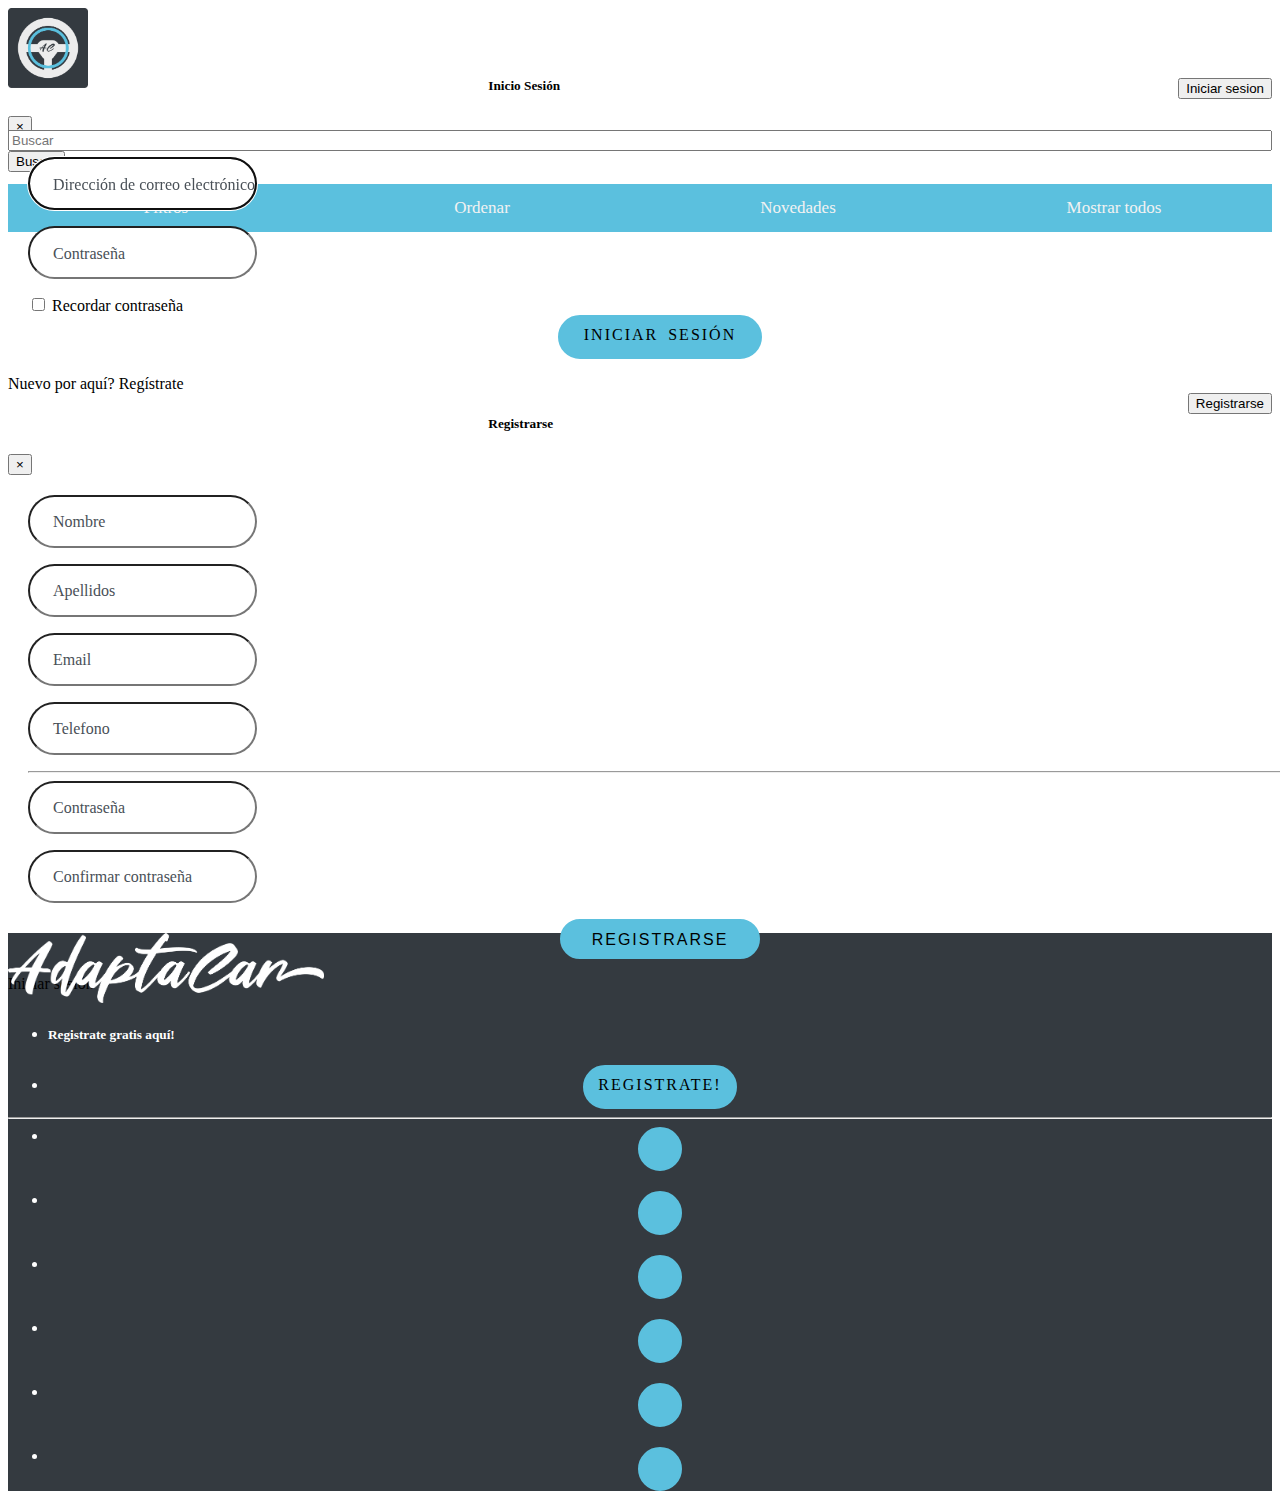
<file: adaptacar/src/main/webapp/index.html>
<html>
<head>
    <meta charset="utf-8">
    <!-- Font Awesome-->
    <link rel="stylesheet" href="https://use.fontawesome.com/releases/v5.8.1/css/all.css"
        integrity="sha384-50oBUHEmvpQ+1lW4y57PTFmhCaXp0ML5d60M1M7uH2+nqUivzIebhndOJK28anvf" crossorigin="anonymous">
    <!-- Bootstrap CSS -->
    <link rel="stylesheet" href="https://cdn.jsdelivr.net/npm/bootstrap@4.5.3/dist/css/bootstrap.min.css"
        integrity="sha384-TX8t27EcRE3e/ihU7zmQxVncDAy5uIKz4rEkgIXeMed4M0jlfIDPvg6uqKI2xXr2" crossorigin="anonymous">
    <!--  jQuery and Bootstrap Bundle (includes Popper) -->
    <script src="https://code.jquery.com/jquery-3.5.1.slim.min.js"
        integrity="sha384-DfXdz2htPH0lsSSs5nCTpuj/zy4C+OGpamoFVy38MVBnE+IbbVYUew+OrCXaRkfj"
        crossorigin="anonymous"></script>
    <script src="https://cdn.jsdelivr.net/npm/bootstrap@4.5.3/dist/js/bootstrap.bundle.min.js"
        integrity="sha384-ho+j7jyWK8fNQe+A12Hb8AhRq26LrZ/JpcUGGOn+Y7RsweNrtN/tE3MoK7ZeZDyx"
        crossorigin="anonymous"></script>

    <!--  Archivos javaScrip -->
    <script src="js/script.js" language="javascript" type="text/javascript"></script>
    <script src="js/conectaApiPrueba.js" language="javascript" type="text/javascript"></script>

    <!-- CSS -->
    <link href="css/global.css" rel="stylesheet" type="text/css">
    <link href="css/home.css" rel="stylesheet" type="text/css">
    <link href="css/logIn.css" rel="stylesheet" type="text/css">
    <link href="css/filtros.css" rel="stylesheet" type="text/css">

    <title>Home</title>
</head>

<body onload="funcionesIndex()">
    <nav class="navbar navbar-dark bg-dark" id="navbar"></nav>

    <div id="sideFilter" class="sidenav">
        <a href="javascript:void(0)" class="closebtn" onclick="closeFil()">&times;</a>
        <a class="navbar-brand" href="#"><img src="img/AdaptacarNombre.png" width="180px"></a>
        <h3>Filtrar</h3>
        <div class="form-label-group">
            <form>

                <!-- COCHE / MARCA -->
                <div>
                    <select class="browser-default custom-select seleccionador" id="marca"
                        onchange="seleccionaMarca()"></select>
                </div>
                <!-- MODELO -->
                <div>
                    <select class="browser-default custom-select seleccionador" id="modelo" onchange="filtradoAtributos()" disabled>
                        <option selected="true" disabled="disabled">Modelo</option>
                    </select>
                </div>

                <!-- ADAPTACIONES -->
                <div>
                    <a class="" data-toggle="collapse" href="#collapseAdaptaciones" role="button" aria-expanded="false"
                        aria-controls="collapseAdaptaciones">
                        Adaptaciones <i class="fas fa-angle-down"></i>
                    </a>
                    <div class="collapse" id="collapseAdaptaciones">

                        <div class="card card-body" id="adaptacionesFiltro" ></div>
                    </div>
                </div>

                <!-- AÑO -->
                <div>
                    <a class="" data-toggle="collapse" href="#collapseAnyo" role="button" aria-expanded="false"
                        aria-controls="collapseAnyo">
                        Año <i class="fas fa-angle-down"></i>
                    </a>
                    <div class="collapse" id="collapseAnyo">
                        <div class="card card-body range">
                            <span class="spanRange">1990</span>
                            <input type="range" id="input-ano" min="1990" max="2021" value="2021"  onchange="filtradoAtributos()"
                                oninput="this.nextElementSibling.value = this.value">
                            <output>2020</output>
                        </div>
                    </div>
                </div>

                <!-- PRECIO -->
                <div>
                    <a class="" data-toggle="collapse" href="#collapsePrecio" role="button" aria-expanded="false"
                        aria-controls="collapsePrecio">
                        Precio <i class="fas fa-angle-down"></i>
                    </a>
                    <div class="collapse" id="collapsePrecio">
                        <div class="card card-body range">
                            <span class="spanRange">0</span>
                            <input type="range" id="input-precio" min="0" max="100000" value="-1" step="100" class="slider" onchange="filtradoAtributos()"
                                oninput="this.nextElementSibling.value = this.value">
                            <output>30000</output><span class="euro">€</span>
                        </div>
                    </div>
                </div>

                <!-- KM -->
                <div>
                    <a class="" data-toggle="collapse" href="#collapsekilometro" role="button" aria-expanded="false"
                    aria-controls="collapseKilometros">
                    Kilometros <i class="fas fa-angle-down"></i>
                </a>
                <div class="collapse" id="collapseKilometro">
                    <div class="card card-body range">
                        <span class="spanRange">0 km</span>
                        <input type="range" id="input-km" min="0" max="200000" value="0" step="1000" class="slider" onchange="filtradoAtributos()"
                            oninput="this.nextElementSibling.value = this.value">
                        <output>30000</output>
                    </div>
                </div>
                </div>

                <!-- CAVALLOS -->
                <div>
                    <a class="" data-toggle="collapse" href="#collapseCv" role="button" aria-expanded="false"
                    aria-controls="collapseCv">
                    CV <i class="fas fa-angle-down"></i>
                </a>
                <div class="collapse" id="collapseCv">
                    <div class="card card-body range">
                        <span class="spanRange">50 </span>
                        <input type="range" id="input-cv" min="49" max="1000" value="0" step="10" class="slider" onchange="filtradoAtributos()"
                            oninput="this.nextElementSibling.value = this.value">
                        <output>150</output>
                    </div>
                </div>
                </div>

                <!-- MOTOR - CILINDRADA -->
                <div>
                    <select class="browser-default custom-select seleccionador" id="cilindrada" onchange="filtradoAtributos()"></select>
                </div>   

                <!-- COMBUSTIBLE -->
                <div>
                    <select class="browser-default custom-select seleccionador" id="combustible" onchange="filtradoAtributos()"></select>
                </div>

                <!-- TRACCIÓN -->
                <div>
                    <select class="browser-default custom-select seleccionador" id="traccion" onchange="filtradoAtributos()"></select>
                </div>

                <!-- EMBRAGUE -->
                <div>
                    <select class="browser-default custom-select seleccionador" id="embrague" onchange="filtradoAtributos()">
                        <option selected>Embrague</option>
                        <option value="false">Manual</option>
                        <option value="true">Automatico</option>
                    </select>
                </div>

                <!-- CARROCERÍA -->
                <div>
                    <select class="browser-default custom-select seleccionador" id="carroceria" onchange="filtradoAtributos()"></select>
                </div>

                <!-- NÚMERO DE PLAZAS -->
                <div>
                    <select class="browser-default custom-select seleccionador" id="plazas" onchange="filtradoAtributos()"></select>
                </div>

                <!-- NÚMERO DE PUERTAS -->
                <div>
                    <select class="browser-default custom-select seleccionador" id="puertas" onchange="filtradoAtributos()"></select>
                </div>

                <!-- COLOR -->
                <div>
                    <select class="browser-default custom-select seleccionador" id="color" onchange="filtradoAtributos()"></select>
                </div>

            </form>
        </div>
    </div>

    <div id="sideOrder" class="sidenav">
        <a href="javascript:void(0)" class="closebtn" onclick="closeOrd()">&times;</a>
        <a class="navbar-brand" href="#"><img src="img/AdaptacarNombre.png" width="180px"></a>
        <h3>Ordenar</h3>
        <a class="order-btn" onclick="listaAnunciosOrden('precioDes')">Precio <i class="fas fa-sort-down"></i></a>
        <a class="order-btn" onclick="listaAnunciosOrden('precioAsc')">Precio <i class="fas fa-sort-up"></i></a>
        <a class="order-btn" onclick="listaAnunciosOrden('anyoDes')">Año <i class="fas fa-sort-down"></i></a>
        <a class="order-btn" onclick="listaAnunciosOrden('anyoAsc')">Año <i class="fas fa-sort-up"></i></a>
        <a class="order-btn" onclick="listaAnunciosOrden('kilometrosDes')">Kilometros <i class="fas fa-sort-down"></i></a>
        <a class="order-btn" onclick="listaAnunciosOrden('kilometrosAsc')">Kilometros <i class="fas fa-sort-up"></i></a>
    </div>

    <div class="container-fluid topnav">
        <a href="#" onclick="openFil()">
            Filtros <i class="fas fa-filter"></i>
        </a>
        <a href="#" onclick="openOrd()">
            Ordenar <i class="fas fa-sort-numeric-up"></i>
        </a>
        <a href="#" onclick="listaAnunciosOrden('novedades')">
            Novedades <i class="far fa-newspaper"></i>
        </a>
        <a href="#" onclick="listaAnuncios()">
            Mostrar todos
        </a>
    </div>

    <article id="main" class="container">

    </article>

    <!-- Footer -->
    <footer class="page-footer font-small stylish-color-dark pt-4">
        <!-- Footer Links -->
        <div class="container text-center text-md-left">

            <!-- Footer links -->
            <div class="row text-center text-md-left mt-3 pb-3">

                <img src="img/AdaptacarNombre.png" alt="">

            </div>
            <!-- Footer links -->


            <!-- Call to action -->
            <ul class="list-unstyled list-inline text-center py-2">
                <li class="list-inline-item">
                    <h5 class="mb-1">Registrate gratis aquí!</h5>
                </li>
                <li class="list-inline-item">
                    <a href="#!" class="ad-btn" data-toggle="modal" data-target="#ventanaRegistro">Registrate!</a>
                </li>
            </ul>
            <!-- Call to action -->

            <hr>

            <!-- Social buttons -->
            <ul class="list-unstyled list-inline text-center">
                <li class="list-inline-item">
                    <a class="btn-floating btn-fb mx-1">
                        <i class="fab fa-facebook-f"> </i>
                    </a>
                </li>
                <li class="list-inline-item">
                    <a class="btn-floating btn-tw mx-1">
                        <i class="fab fa-twitter"> </i>
                    </a>
                </li>
                <li class="list-inline-item">
                    <a class="btn-floating btn-gplus mx-1">
                        <i class="fab fa-google-plus-g"> </i>
                    </a>
                </li>
                <li class="list-inline-item">
                    <a class="btn-floating btn-li mx-1">
                        <i class="fab fa-linkedin-in"> </i>
                    </a>
                </li>
                <li class="list-inline-item">
                    <a class="btn-floating btn-li mx-1">
                        <i class="fab fa-instagram"></i>
                    </a>
                </li>
                <li class="list-inline-item">
                    <a class="btn-floating btn-dribbble mx-1">
                        <i class="fab fa-pinterest-p"></i>
                    </a>
                </li>
            </ul>
            <!-- Social buttons -->

    </footer>
    <!-- Footer -->

</body>

</html>
</file>
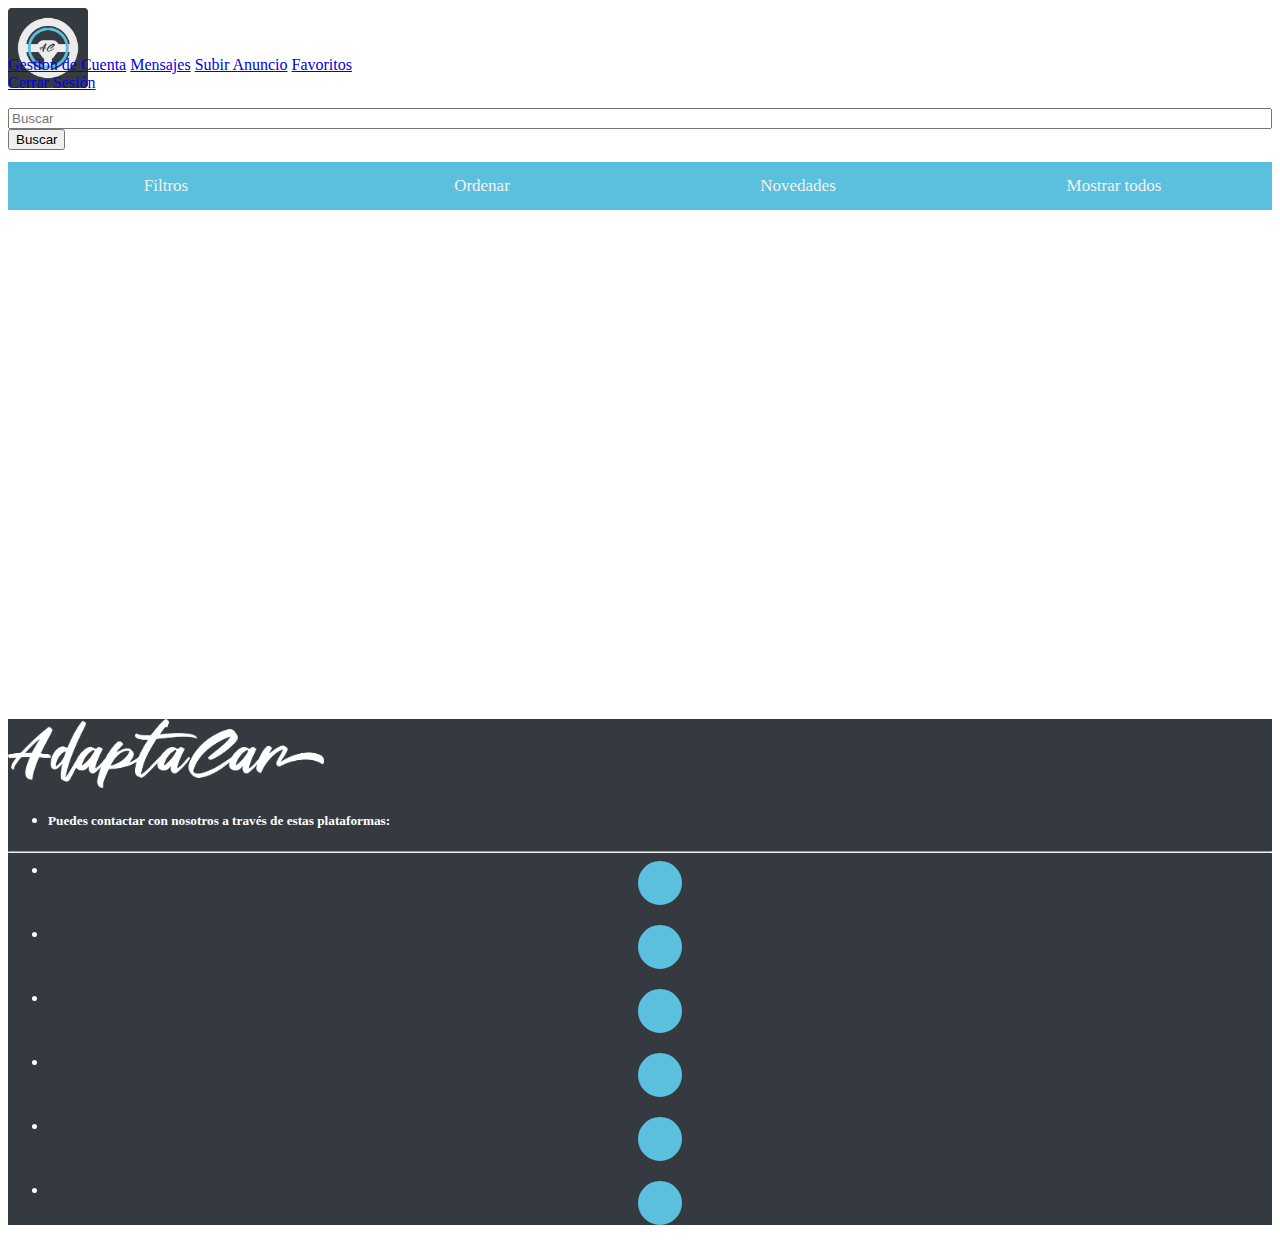
<file: adaptacar/src/main/webapp/indexRegistrado.html>
<html>
<head>
    <meta charset="utf-8">
    <!-- Font Awesome-->
    <link rel="stylesheet" href="https://use.fontawesome.com/releases/v5.8.1/css/all.css"
        integrity="sha384-50oBUHEmvpQ+1lW4y57PTFmhCaXp0ML5d60M1M7uH2+nqUivzIebhndOJK28anvf" crossorigin="anonymous">
    <!-- Bootstrap CSS -->
    <link rel="stylesheet" href="https://cdn.jsdelivr.net/npm/bootstrap@4.5.3/dist/css/bootstrap.min.css"
        integrity="sha384-TX8t27EcRE3e/ihU7zmQxVncDAy5uIKz4rEkgIXeMed4M0jlfIDPvg6uqKI2xXr2" crossorigin="anonymous">
    <!--  jQuery and Bootstrap Bundle (includes Popper) -->
    <script src="https://code.jquery.com/jquery-3.5.1.slim.min.js"
        integrity="sha384-DfXdz2htPH0lsSSs5nCTpuj/zy4C+OGpamoFVy38MVBnE+IbbVYUew+OrCXaRkfj"
        crossorigin="anonymous"></script>
    <script src="https://cdn.jsdelivr.net/npm/bootstrap@4.5.3/dist/js/bootstrap.bundle.min.js"
        integrity="sha384-ho+j7jyWK8fNQe+A12Hb8AhRq26LrZ/JpcUGGOn+Y7RsweNrtN/tE3MoK7ZeZDyx"
        crossorigin="anonymous"></script>

    <!--  Archivos javaScrip -->
    <script src="js/script.js" language="javascript" type="text/javascript"></script>
    <script src="js/conectaApiPrueba.js" language="javascript" type="text/javascript"></script>

    <!-- CSS -->
    <link href="css/global.css" rel="stylesheet" type="text/css">
    <link href="css/home.css" rel="stylesheet" type="text/css">
    <link href="css/logIn.css" rel="stylesheet" type="text/css">
    <link href="css/filtros.css" rel="stylesheet" type="text/css">

    <title>Home</title>
</head>

<body onload="indexRegistrado()">
    <nav class="navbar navbar-dark bg-dark">
        <div class="container-fluid">
            <div class="row">
                <!-- Logotipo -->
                <div class="col-xs-5 col-sm-7 col-md-8 col-lg-9 col-xl-9">
                    <a class="navbar-brand" href="index.html"><img src="img/AdaptaCarLogo.png" id="logo"></a>
                    <img src="img/AdaptacarNombre.png" id="tituloWed">
                </div>
                <div id="user" class="col-xs-5 col-sm-5 col-md-4 col-lg-3 col-xl-3">

                    <a class="dropright" type="button" id="dropdownMenuButton" data-toggle="dropdown"
                        aria-haspopup="true" aria-expanded="false">
                        <span>O.Reneses</span><i class="fas fa-user-circle"></i>
                    </a>
                    <div class="dropdown-menu" aria-labelledby="dropdownMenuButton">

                        <a class="dropdown-item" href="#">Gestion de Cuenta</a>
                        <a class="dropdown-item" href="#">Mensajes</a>
                        <a class="dropdown-item" href="postcrear.html">Subir Anuncio</a>
                        <a class="dropdown-item" href="favoritos.html">Favoritos</a>
                        <div class="dropdown-divider"></div>
                        <a class="dropdown-item" href="#">Cerrar Sesión</a>
                    </div>
                </div>
                <!-- Barra Busqueda -->
                <div
                    class="col-xm-10 offset-xm-2 col-sm-9 offset-sm-2 col-md-8 offset-md-2 col-lg-6 offset-lg-3 col-xl-6 offset-xl-3">
                    <form class="form-inline">
                        <input class="form-control mr-sm-2" id="mySearch" type="search" placeholder="Buscar" onkeyup="buscador()" aria-label="Buscar">
                        <button class="btn btn-outline-info my-2 my-sm-0" type="submit" onclick="buscador()">Buscar</button>
                    </form>
                </div>
            </div>
        </div>
    </nav>


    <div id="sideFilter" class="sidenav">
        <a href="javascript:void(0)" class="closebtn" onclick="closeFil()">&times;</a>
        <a class="navbar-brand" href="#"><img src="img/AdaptacarNombre.png" width="180px"></a>
        <h3>Filtrar</h3>
        <div class="form-label-group">
            <form>

                <!-- COCHE / MARCA -->
                <div>
                    <select class="browser-default custom-select seleccionador" id="marca"
                        onchange="seleccionaMarca()"></select>
                </div>
                <!-- MODELO -->
                <div>
                    <select class="browser-default custom-select seleccionador" id="modelo" onchange="filtradoAtributos()" disabled>
                        <option selected="true" disabled="disabled">Modelo</option>
                    </select>
                </div>

                <!-- ADAPTACIONES -->
                <div>
                    <a class="" data-toggle="collapse" href="#collapseAdaptaciones" role="button" aria-expanded="false"
                        aria-controls="collapseAdaptaciones">
                        Adaptaciones <i class="fas fa-angle-down"></i>
                    </a>
                    <div class="collapse" id="collapseAdaptaciones">

                        <div class="card card-body" id="adaptacionesFiltro" ></div>
                    </div>
                </div>

                <!-- AÑO -->
                <div>
                    <a class="" data-toggle="collapse" href="#collapseAnyo" role="button" aria-expanded="false"
                        aria-controls="collapseAnyo">
                        Año <i class="fas fa-angle-down"></i>
                    </a>
                    <div class="collapse" id="collapseAnyo">
                        <div class="card card-body range">
                            <span class="spanRange">1990</span>
                            <input type="range" id="input-ano" min="1990" max="2021" value="2021" class="slider" onchange="filtradoAtributos()"
                                oninput="this.nextElementSibling.value = this.value">
                            <output>2020</output>
                        </div>
                    </div>
                </div>

                <!-- PRECIO -->
                <div>
                    <a class="" data-toggle="collapse" href="#collapsePrecio" role="button" aria-expanded="false"
                        aria-controls="collapsePrecio">
                        Precio <i class="fas fa-angle-down"></i>
                    </a>
                    <div class="collapse" id="collapsePrecio">
                        <div class="card card-body range">
                            <span class="spanRange">0</span>
                            <input type="range" id="input-precio" min="0" max="100000" value="-1" step="100" class="slider" onchange="filtradoAtributos()"
                                oninput="this.nextElementSibling.value = this.value">
                            <output>30000</output><span class="euro">€</span>
                        </div>
                    </div>
                </div>

                <!-- KM -->
                <div>
                    <a class="" data-toggle="collapse" href="#collapsekilometro" role="button" aria-expanded="false"
                    aria-controls="collapseKilometros">
                    Kilometros <i class="fas fa-angle-down"></i>
                </a>
                <div class="collapse" id="collapseKilometro">
                    <div class="card card-body range">
                        <span class="spanRange">0 km</span>
                        <input type="range" id="input-km" min="0" max="200000" value="0" step="1000" class="slider" onchange="filtradoAtributos()"
                            oninput="this.nextElementSibling.value = this.value">
                        <output>30000</output>
                    </div>
                </div>
                </div>

                <!-- CAVALLOS -->
                <div>
                    <a class="" data-toggle="collapse" href="#collapseCv" role="button" aria-expanded="false"
                    aria-controls="collapseCv">
                    CV <i class="fas fa-angle-down"></i>
                </a>
                <div class="collapse" id="collapseCv">
                    <div class="card card-body range">
                        <span class="spanRange">50 </span>
                        <input type="range" id="input-cv" min="49" max="1000" value="0" step="10" class="slider" onchange="filtradoAtributos()"
                            oninput="this.nextElementSibling.value = this.value">
                        <output>150</output>
                    </div>
                </div>
                </div>

                <!-- MOTOR - CILINDRADA -->
                <div>
                    <select class="browser-default custom-select seleccionador" id="cilindrada" onchange="filtradoAtributos()"></select>
                </div>   

                <!-- COMBUSTIBLE -->
                <div>
                    <select class="browser-default custom-select seleccionador" id="combustible" onchange="filtradoAtributos()"></select>
                </div>

                <!-- TRACCIÓN -->
                <div>
                    <select class="browser-default custom-select seleccionador" id="traccion" onchange="filtradoAtributos()"></select>
                </div>

                <!-- EMBRAGUE -->
                <div>
                    <select class="browser-default custom-select seleccionador" id="embrague" onchange="filtradoAtributos()">
                        <option selected>Embrague</option>
                        <option value="false">Manual</option>
                        <option value="true">Automatico</option>
                    </select>
                </div>

                <!-- CARROCERÍA -->
                <div>
                    <select class="browser-default custom-select seleccionador" id="carroceria" onchange="filtradoAtributos()"></select>
                </div>

                <!-- NÚMERO DE PLAZAS -->
                <div>
                    <select class="browser-default custom-select seleccionador" id="plazas" onchange="filtradoAtributos()"></select>
                </div>

                <!-- NÚMERO DE PUERTAS -->
                <div>
                    <select class="browser-default custom-select seleccionador" id="puertas" onchange="filtradoAtributos()"></select>
                </div>

                <!-- COLOR -->
                <div>
                    <select class="browser-default custom-select seleccionador" id="color" onchange="filtradoAtributos()"></select>
                </div>

            </form>
        </div>
    </div>

    <div id="sideOrder" class="sidenav">
        <a href="javascript:void(0)" class="closebtn" onclick="closeOrd()">&times;</a>
        <a class="navbar-brand" href="#"><img src="img/AdaptacarNombre.png" width="180px"></a>
        <h3>Ordenar</h3>
        <a class="order-btn" onclick="listaAnunciosOrden('precioDes')">Precio <i class="fas fa-sort-down"></i></a>
        <a class="order-btn" onclick="listaAnunciosOrden('precioAsc')">Precio <i class="fas fa-sort-up"></i></a>
        <a class="order-btn" onclick="listaAnunciosOrden('anyoDes')">Año <i class="fas fa-sort-down"></i></a>
        <a class="order-btn" onclick="listaAnunciosOrden('anyoAsc')">Año <i class="fas fa-sort-up"></i></a>
        <a class="order-btn" onclick="listaAnunciosOrden('kilometrosDes')">Kilometros <i class="fas fa-sort-down"></i></a>
        <a class="order-btn" onclick="listaAnunciosOrden('kilometrosAsc')">Kilometros <i class="fas fa-sort-up"></i></a>
    </div>

    <div class="container-fluid topnav">
        <a href="#" onclick="openFil()">
            Filtros <i class="fas fa-filter"></i>
        </a>
        <a href="#" onclick="openOrd()">
            Ordenar <i class="fas fa-sort-numeric-up"></i>
        </a>
        <a href="#" onclick="listaAnunciosOrden('novedades')">
            Novedades <i class="far fa-newspaper"></i>
        </a>
        <a href="#" onclick="listaAnuncios()">
            Mostrar todos
        </a>
    </div>

    <article id="main" class="container"></article>

    <!-- Footer -->
    <footer class="page-footer font-small stylish-color-dark pt-4">
        <!-- Footer Links -->
        <div class="container text-center text-md-left">

            <!-- Footer links -->
            <div class="row text-center text-md-left mt-3 pb-3">

                <img src="img/AdaptacarNombre.png" alt="">

            </div>
            <!-- Footer links -->


            <!-- Call to action -->
            <ul class="list-unstyled list-inline text-center py-2">
                <li class="list-inline-item">
                    <h5 class="mb-1">Puedes contactar con nosotros a través de estas plataformas: </h5>
                </li>
            </ul>
            <!-- Call to action -->

            <hr>

            <!-- Social buttons -->
            <ul class="list-unstyled list-inline text-center">
                <li class="list-inline-item">
                    <a class="btn-floating btn-fb mx-1">
                        <i class="fab fa-facebook-f"> </i>
                    </a>
                </li>
                <li class="list-inline-item">
                    <a class="btn-floating btn-tw mx-1">
                        <i class="fab fa-twitter"> </i>
                    </a>
                </li>
                <li class="list-inline-item">
                    <a class="btn-floating btn-gplus mx-1">
                        <i class="fab fa-google-plus-g"> </i>
                    </a>
                </li>
                <li class="list-inline-item">
                    <a class="btn-floating btn-li mx-1">
                        <i class="fab fa-linkedin-in"> </i>
                    </a>
                </li>
                <li class="list-inline-item">
                    <a class="btn-floating btn-li mx-1">
                        <i class="fab fa-instagram"></i>
                    </a>
                </li>
                <li class="list-inline-item">
                    <a class="btn-floating btn-dribbble mx-1">
                        <i class="fab fa-pinterest-p"></i>
                    </a>
                </li>
            </ul>
            <!-- Social buttons -->

    </footer>
    <!-- Footer -->

</body>

</html>
</file>
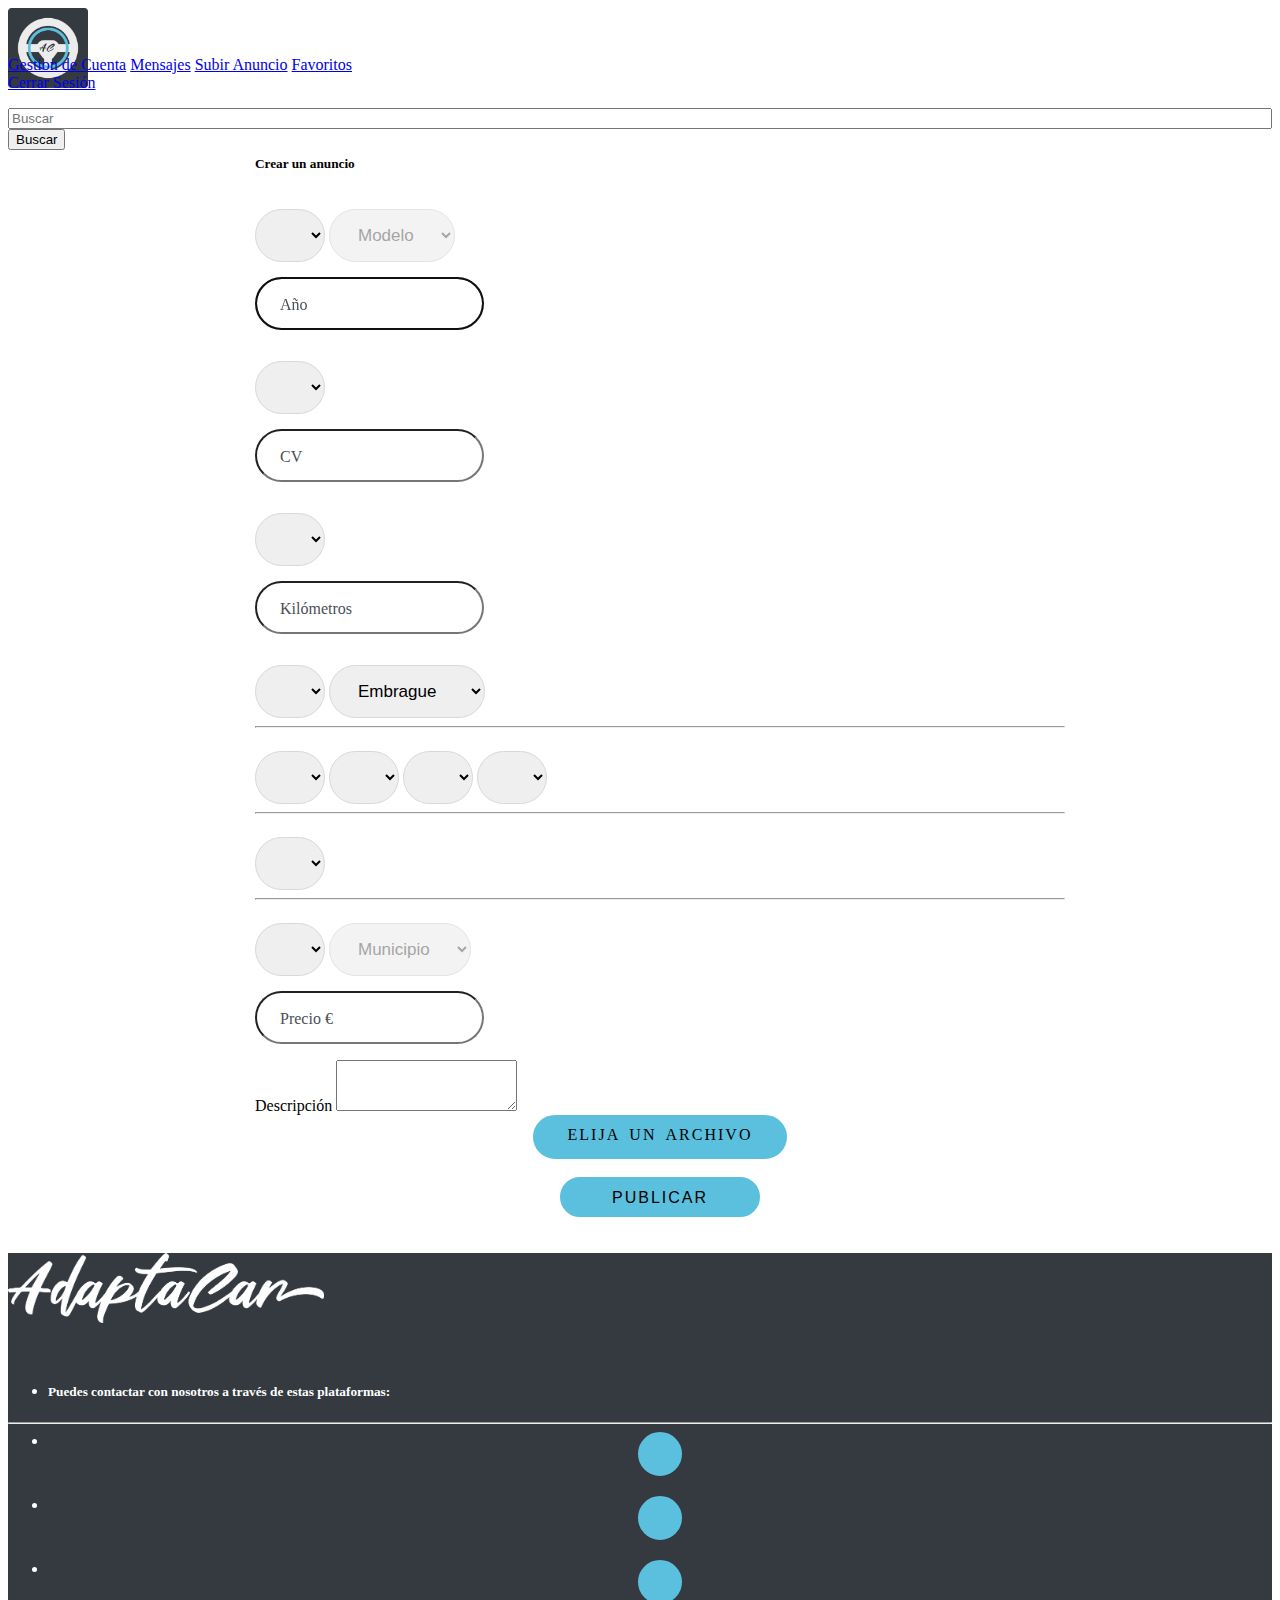
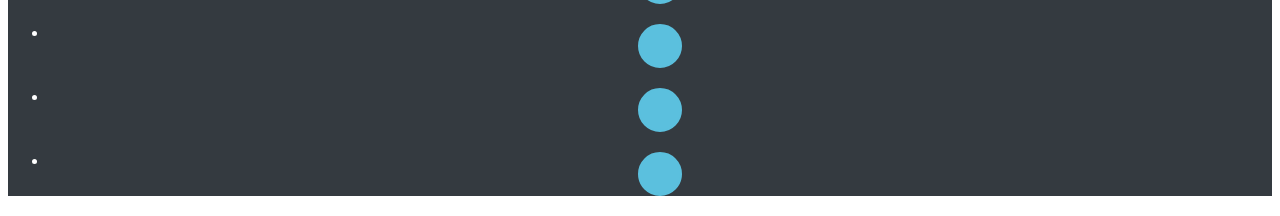
<file: adaptacar/src/main/webapp/postcrear.html>
<html lang="en">

<head>
  <meta charset="UTF-8">
  <title>Crear un anuncio</title>
  <!-- Bootstrap CSS -->
  <link rel="stylesheet" href="https://cdn.jsdelivr.net/npm/bootstrap@4.5.3/dist/css/bootstrap.min.css"
    integrity="sha384-TX8t27EcRE3e/ihU7zmQxVncDAy5uIKz4rEkgIXeMed4M0jlfIDPvg6uqKI2xXr2" crossorigin="anonymous">
  <!--  jQuery and Bootstrap Bundle (includes Popper) -->
  <script src="https://code.jquery.com/jquery-3.5.1.slim.min.js"
    integrity="sha384-DfXdz2htPH0lsSSs5nCTpuj/zy4C+OGpamoFVy38MVBnE+IbbVYUew+OrCXaRkfj"
    crossorigin="anonymous"></script>
  <script src="https://cdn.jsdelivr.net/npm/bootstrap@4.5.3/dist/js/bootstrap.bundle.min.js"
    integrity="sha384-ho+j7jyWK8fNQe+A12Hb8AhRq26LrZ/JpcUGGOn+Y7RsweNrtN/tE3MoK7ZeZDyx"
    crossorigin="anonymous"></script>

  <!-- CSS -->
  <link href="css/global.css" rel="stylesheet" type="text/css">
  <link href="css/postcrear.css" rel="stylesheet" type="text/css">
  <link href="css/logIn.css" rel="stylesheet" type="text/css">

  <script src="js/script.js" language="javascript" type="text/javascript"></script>
  <script src="js/conectaApiPrueba.js" language="javascript" type="text/javascript"></script>
  <link rel="stylesheet" href="https://use.fontawesome.com/releases/v5.8.1/css/all.css"
    integrity="sha384-50oBUHEmvpQ+1lW4y57PTFmhCaXp0ML5d60M1M7uH2+nqUivzIebhndOJK28anvf" crossorigin="anonymous">
</head>

<body onload="funcionesCreaPost()">
  <nav class="navbar navbar-dark bg-dark">
        <div class="container-fluid">
            <div class="row">
                <!-- Logotipo -->
                <div class="col-xs-5 col-sm-7 col-md-8 col-lg-9 col-xl-9">
                    <a class="navbar-brand" href="indexRegistrado.html"><img src="img/AdaptaCarLogo.png" id="logo"></a>
                    <img src="img/AdaptacarNombre.png" id="tituloWed">
                </div>
                <div id="user" class="col-xs-5 col-sm-5 col-md-4 col-lg-3 col-xl-3">

                    <a class="dropright" type="button" id="dropdownMenuButton" data-toggle="dropdown"
                        aria-haspopup="true" aria-expanded="false">
                        <span>O.Reneses</span><i class="fas fa-user-circle"></i>
                    </a>
                    <div class="dropdown-menu" aria-labelledby="dropdownMenuButton">

                        <a class="dropdown-item" href="#">Gestion de Cuenta</a>
                        <a class="dropdown-item" href="#">Mensajes</a>
                        <a class="dropdown-item" href="postcrear.html">Subir Anuncio</a>
                        <a class="dropdown-item" href="favoritos.html">Favoritos</a>
                        <div class="dropdown-divider"></div>
                        <a class="dropdown-item" href="#">Cerrar Sesión</a>
                    </div>
                </div>
                <!-- Barra Busqueda -->
                <div
                    class="col-xm-10 offset-xm-2 col-sm-9 offset-sm-2 col-md-8 offset-md-2 col-lg-6 offset-lg-3 col-xl-6 offset-xl-3">
                    <form class="form-inline">
                        <input class="form-control mr-sm-2" id="mySearch" type="search" placeholder="Buscar" onkeyup="buscador()" aria-label="Buscar">
                        <button class="btn btn-outline-info my-2 my-sm-0" type="submit" onclick="buscador()">Buscar</button>
                    </form>
                </div>
            </div>
        </div>
    </nav>
  <!--
  <div id="sideFilter" class="sidenav">
    <a href="javascript:void(0)" class="closebtn" onclick="closeFil()">&times;</a>
    <a class="navbar-brand" href="#">Logotipo</a>
    <h3>Filtrar</h3>
    <div class="form-label-group">
      <input type="km" id="km" class="form-control" placeholder="kilometros" required autofocus>
      <label for="km">kilometros</label>
    </div>
  </div>

  <div id="sideOrder" class="sidenav">
    <a href="javascript:void(0)" class="closebtn" onclick="closeOrd()">&times;</a>
    <a class="navbar-brand" href="#">Logotipo</a>
    <a href="#">Orden</a>
  </div>

  <div class="container-fluid topnav">
    <a href="#" onclick="openFil()">
      Filtros <i class="fas fa-filter"></i>
    </a>
    <a href="#" onclick="openOrd()">
      Ordenar <i class="fas fa-sort-numeric-up"></i>
    </a>
    <a href="#" onclick="openNews()">
      Novedades <i class="far fa-newspaper"></i>
    </a>
    <a href="#" onclick="openNear()">
      Cerca de ti <i class="fas fa-map-marker-alt"></i>
    </a>
  </div>
-->
  <article id="main">
    <div class="card">
      <div class="card-body">
        <h5 class="card-title text-center">Crear un anuncio</h5>
        <form enctype="multipart/form-data">

          <!-- COCHE / MARCA -->
          <select class="browser-default custom-select seleccionador" id="marca" onchange="seleccionaMarca()"></select>
        
          <!-- MODELO -->
          <select class="browser-default custom-select seleccionador" id="modelo" disabled>
            <option selected="true" disabled="disabled">Modelo</option>
          </select>

          <!-- AÑO -->
          <div class="form-label-group">
            <input type="anyo" id="inputAnyo" class="form-control" placeholder="Anyo" required autofocus>
            <label for="inputAnyo">Año</label>
          </div>

          <!-- MOTOR - CILINDRADA -->
          <select class="browser-default custom-select seleccionador" id="cilindrada"></select>

          <!-- CABALLOS -->
          <div class="form-label-group">
            <input type="Caballo" id="inputCaballo" class="form-control" placeholder="Caballo" required autofocus>
            <label for="inputCaballo">CV</label>
          </div>
          
          <!-- COMBUSTIBLE -->
          <select class="browser-default custom-select seleccionador" id="combustible"></select>

          <!-- KM -->
          <div class="form-label-group">
            <input type="Km" id="inputKm" class="form-control" placeholder="Km" required autofocus>
            <label for="inputKm">Kilómetros</label>
          </div>
          
          <!-- TRACCIÓN -->
          <select class="browser-default custom-select seleccionador" id="traccion"></select>
          
          <!-- EMBRAGUE -->
          <select class="browser-default custom-select seleccionador" id="embrague">
            <option selected>Embrague</option>
            <option value="false">Manual</option>
            <option value="true">Automatico</option>
          </select>

          <hr>
          <!-- CARROCERÍA -->
          <select class="browser-default custom-select seleccionador" id="carroceria"></select>

          <!-- NÚMERO DE PLAZAS -->
          <select class="browser-default custom-select seleccionador" id="plazas"></select>

          <!-- NÚMERO DE PUERTAS -->
          <select class="browser-default custom-select seleccionador" id="puertas"></select>

          <!-- COLOR -->
          <select class="browser-default custom-select seleccionador" id="color"></select>

          <hr>
          <!-- ADAPTACIONES -->
          <select class="browser-default custom-select seleccionador" id="adaptaciones"></select>

          <hr>
          <!-- PROVINCIAS -->
          <select class="browser-default custom-select seleccionador" id="provincias" onchange="seleccionaProvincia()"></select>

          <!-- MUNICIPIOS -->
          <select class="browser-default custom-select seleccionador" id="municipios" disabled>
            <option selected="true" disabled="disabled">Municipio</option>
          </select>

          <!-- PRECIO -->
          <div class="form-label-group">
            <input type="precio" id="inputPrecio" class="form-control" placeholder="Precio" required autofocus>
            <label for="inputPrecio">Precio €</label>
          </div>

          <!-- DESCRIPCIÓN  -->
          <div class="form-group">
            <label for="exampleFormControlTextarea1">Descripción</label>
            <textarea class="form-control" id="exampleFormControlTextarea1" rows="3"></textarea>
          </div>

          <!-- SUBIR ARCHIVO -->
          <div class="form-group">
            <input type="file" name="photo" id="file" class="inputfile" multiple/>
            <label for="file">Elija un archivo</label>
          </div>

          <!-- BOTÓN PUBLICAR -->
          <br>
          <button id="button" class="ad-btn" type="submit" onclick="insertaPost()">
            <span>Publicar</span>
          </button>
        </form>

      </div>
    </div>
  </article>

  <!-- Footer -->
  <footer class="page-footer font-small stylish-color-dark pt-4">
    <!-- Footer Links -->
    <div class="container text-center text-md-left">

        <!-- Footer links -->
        <div class="row text-center text-md-left mt-3 pb-3">

            <img src="img/AdaptacarNombre.png" alt="">

        </div>
        <!-- Footer links -->


        <!-- Call to action -->
        <ul class="list-unstyled list-inline text-center py-2">
            <li class="list-inline-item">
                <h5 class="mb-1">Puedes contactar con nosotros a través de estas plataformas: </h5>
            </li>
        </ul>
        <!-- Call to action -->

        <hr>

        <!-- Social buttons -->
        <ul class="list-unstyled list-inline text-center">
            <li class="list-inline-item">
                <a class="btn-floating btn-fb mx-1">
                    <i class="fab fa-facebook-f"> </i>
                </a>
            </li>
            <li class="list-inline-item">
                <a class="btn-floating btn-tw mx-1">
                    <i class="fab fa-twitter"> </i>
                </a>
            </li>
            <li class="list-inline-item">
                <a class="btn-floating btn-gplus mx-1">
                    <i class="fab fa-google-plus-g"> </i>
                </a>
            </li>
            <li class="list-inline-item">
                <a class="btn-floating btn-li mx-1">
                    <i class="fab fa-linkedin-in"> </i>
                </a>
            </li>
            <li class="list-inline-item">
                <a class="btn-floating btn-li mx-1">
                    <i class="fab fa-instagram"></i>
                </a>
            </li>
            <li class="list-inline-item">
                <a class="btn-floating btn-dribbble mx-1">
                    <i class="fab fa-pinterest-p"></i>
                </a>
            </li>
        </ul>
        <!-- Social buttons -->

</footer>
<!-- Footer -->
</body>

</html>
</file>
<file: adaptacar/src/main/webapp/css/global.css>
#main{
    min-height: 53%;
}

.navbar .container-fluid{
    display: inline;
}
.form-inline .form-control {
    width: 100%;  
}
nav .form-inline{
    flex-flow: row;
}

button.btn.btn-outline-info.btn-sm{
    float: right;
    margin-left: 4px;
    margin-bottom: 10px;
}

#logo{
    width: 80px;
    /*position: absolute;*/
}
#user .dropdown-menu {
    top: 0;
}
#user > a{
    font-size: xx-large;
    color: white;
}
#user > a:hover {
    color: #5bc0de;
}
#user  > a{
    float: right;
    text-decoration: none;
}
#user span {
    font-size: medium;
    margin-right: 10px;
}


/* Deslplegable lateral*/

/* El menú de navegación lateral */
.sidenav {
    height: 100%; /* 100% Altura completa */
    width: 0; /* 0 ancho - cambie esto con JavaScript */
    position: fixed; /* Permanecer en su lugar */
    z-index: 1; /* Estancia en la parte superior */
    top: 0;
    left: 0;
    background-color: #5bc0de; 
    overflow-x: hidden; /* Deshabilitar el desplazamiento horizontal */
    padding-top: 60px; /* Coloque el contenido a 60 px de la parte superior */
    transition: 0.5s; /* 0.5 segundo efecto de transición para deslizar en el sidenav */
}
 
/* Los enlaces del menú de navegación */
.sidenav a {
    padding: 8px 8px 8px 32px;
    text-decoration: none;
    font-size: 25px;
    color: #818181;
    display: block;
    transition: 0.3s
}
 
/* Cuando pasas el mouse sobre los enlaces de navegación, cambia su color */
.sidenav a:hover, .offcanvas a:focus{
    color: #f1f1f1;
}
 
/* Coloque y aplique estilo al botón de cierre (esquina superior derecha) */
.sidenav .closebtn {
    position: absolute;
    top: 0;
    right: 25px;
    font-size: 36px;
    margin-left: 50px;
}
 
/* Estilo del contenido de la página: use esto si desea empujar el contenido de la página hacia la derecha cuando abre la navegación lateral */
#main {
    transition: margin-left .5s;
    padding: 20px;
    overflow:hidden;
    width:100%;
}
body {
  overflow-x: hidden;
}
 
/* Agregue un color de fondo negro a la navegación superior */
.topnav {
    background-color: #5bc0de;
    overflow: hidden;
    display: flex;
    justify-content: space-around;
}
 
/* Aplicar estilo a los enlaces dentro de la barra de navegación */
.topnav a {
    float: left;
    display: block;
    color: #f2f2f2;
    text-align: center;
    width: 100%;
    padding: 14px 16px;
    text-decoration: none;
    font-size: 17px;
}
 
/* Cambiar el color de los enlaces al pasar el mouse */
.topnav a:hover {
    background-color: #ddd;
    color: #292b2c;
}
 
/* Agrega un color al enlace activo / actual */
.topnav a.active {
    background-color: #4CAF50;
    color: white;
}

/*Slider Rango*/
.slidecontainer{ 
    margin-left: 2%;
    display: flex; 
}
.slidecontainer h4{ 
    margin-top: auto;
}
/*Estilo Boton*/
.ad-btn {
    text-transform: uppercase;
    width: 200px;
    height: 40px;
    border-radius: 80px;
    font-size: 16px;
    line-height: 35px ;
    text-align: center;
    border: 2px solid #5bc0de;
    display: block;
    text-decoration: none;
    color: #000;      
    position: relative;
    background-color: #5bc0de;
    letter-spacing: 2px;
    word-spacing: 4px;
}
.ad-btn:hover {
    background-color: #5bc0de;
    color: #000;
    border: 2px solid #5bc0de;
    background: transparent;
    transition: all 0.3s ease;
    text-decoration: none;
    box-shadow: 12px 15px 20px 0px rgba(46,61,73,0.15);
    letter-spacing: 3px;
}
.col-xs-5.col-sm-7.col-md-8.col-lg-9.col-xl-9{
    height: 48px;
  }
.col-xs-5.col-sm-5.col-md-4.col-lg-3.col-xl-3{
    height: 52px;
  }
.col-xm-10.offset-xm-2.col-sm-9.offset-sm-2.col-md-8.offset-md-2.col-lg-6.offset-lg-3.col-xl-6.offset-xl-3{
    height: 54px;
}
.card.rounded p{
    margin: auto;
    text-align: center;
}

/*Footer*/
footer{
    background-color: #343a40;
    color: white;
    margin-bottom: 0px;
}
footer a{
    color: #5bc0de;
}
footer .ad-btn { 
    margin: 0px auto 1px auto;
    width: 150px;
}
footer .ad-btn:hover {
    background-color: #5bc0de;
    color: #5bc0de;
    border: 2px solid #5bc0de;
    background: transparent;
    
}
footer ul a {
    text-transform: uppercase;
    width: 40px;
    height: 40px;
    border-radius: 80px;
    font-size: 16px;
    line-height: 35px !important;
    text-align: center;
    border: 2px solid #5bc0de;
    display: block;
    text-decoration: none;
    margin: 0px auto 20px auto;
    color: #000;      
    position: relative;
    background-color: #5bc0de;
}
.fa, .fab, .fal, .far, .fas {
    line-height: inherit;
}
i >.fa, .fab, .fal, .far, .fas {
    line-height: 35px !important; 
}
footer ul a:hover {
    background-color: #5bc0de;
    color: #5bc0de;
    border: 2px solid #5bc0de;
    background: transparent;
    transition: all 0.3s ease;
    box-shadow: 12px 15px 20px 0px rgba(46,61,73,0.15);
}
ul{    
    margin-bottom: 0rem!important;
    margin-block-start: 0em !important;
    margin-block-end: 0em !important;
}
ul.list-unstyled.list-inline.text-center{
    margin-block-start: 0em !important;
    margin-block-end: 0em !important;
}
footer img{
    width: 25%;
    margin: auto;
}

#tituloWed{
    width: 200px;
    position: absolute;
    left: 100px;
    top: 20px;
}
@media only screen and (max-width: 1205px) {
    #tituloWed{
        display: none;
    }
}
@media only screen and (max-width: 580px) {
    #logo{
        width: 50px;
    }
}
</file>
<file: adaptacar/src/main/webapp/css/home.css>
#ads {
    margin: 10px 0 30px 0;
}
.card {
    margin-top: 20px;
}
.col-xs-12.col-md-12.col-lg-4.post{
    margin-top: 20px;
}

.card-image-overlay.m-auto{
    height: 33px;
}
#ads .card-notify-badge {
        position: absolute;
        left: -10px;
        top: -20px;
        background:#5bc0de;
        text-align: center;
        border-radius: 30px 30px 30px 30px; 
        color: #000;
        padding: 5px 10px;
        font-size: 14px;

    }

#ads .card-notify-year {
        position: absolute;
        right: -10px;
        top: -20px;
        background: #343a40;
        border-radius: 50%;
        text-align: center;
        color: #fff;      
        font-size: 14px;      
        width: 50px;
        height: 50px;    
        padding: 15px 0 0 0;
}


#ads .card-detail-badge {      
        background: #5bc0de;
        text-align: center;
        border-radius: 30px 30px 30px 30px;
        color: #000;
        padding: 5px 10px;
        font-size: 14px;        
    }

.img-fluid {
    max-height: 200px;
    width: auto;
    margin:auto;
    display: flex;
}   
.imgHeight{
    height: 200px;
}
#ads .card:hover {
            background: #fff;
            box-shadow: 12px 15px 20px 0px rgba(46,61,73,0.15);
            border-radius: 4px;
            transition: all 0.3s ease;
        }

#ads .card-image-overlay {
    font-size: 20px;
    padding: 5px;
    }

#ads .card-image-overlay span {
            display: inline-block;              
        }

#ads .ad-btn {
        text-transform: uppercase;
        width: 150px;
        height: 40px;
        border-radius: 80px;
        font-size: 16px;
        line-height: 35px;
        text-align: center;
        border: 3px solid #5bc0de;
        display: block;
        text-decoration: none;
        margin: 20px auto 1px auto;
        color: #000;
        overflow: hidden;        
        position: relative;
        background-color: #5bc0de;
    }

#ads .ad-btn:hover {
            background-color: #5bc0de;
            color: #1e1717;
            border: 2px solid #5bc0de;
            background: transparent;
            transition: all 0.3s ease;
            box-shadow: 12px 15px 20px 0px rgba(46,61,73,0.15);
        }

#ads .ad-title h5 {
        text-transform: uppercase;
        font-size: 18px;
    }

.fa-angle-left:before {
    color: #5bc0de;
    font-size: 40px;
    position: absolute;
        left: -13px;
}
.fa-angle-right:before {
    color: #5bc0de;
    font-size: 40px;
    position: absolute;
        right: -13px;
}
</file>
<file: adaptacar/src/main/webapp/css/logIn.css>
:root {
    --input-padding-x: 1.5rem;
    --input-padding-y: .75rem;
  }
  .modal-title{
    margin-left: 38%;
  }
  .card-signin {
    border: 0;
    border-radius: 1rem;
    box-shadow: 0 0.5rem 1rem 0 rgba(0, 0, 0, 0.1);
  }
  
  .card-signin .card-title {
    margin-bottom: 2rem;
    font-weight: 300;
    font-size: 1.5rem;
  }
  
  .card-signin .card-body {
    padding: 2rem;
  }
  
  .form-signin {
    padding: 20px 20px 0px 20px;
    width: 100%;
  }
  
  .form-signin .btn {
    font-size: 80%;
    border-radius: 5rem;
    letter-spacing: .1rem;
    font-weight: bold;
    padding: 1rem;
    transition: all 0.2s;
  }
  
  .form-label-group {
    position: relative;
    margin-bottom: 1rem;
  }
  
  .form-label-group input {
    height: 53px;
    border-radius: 2rem;
  }
  
  .form-label-group>input,
  .form-label-group>label {
    padding: var(--input-padding-y) var(--input-padding-x);
  }
  
  .form-label-group>label {
    position: absolute;
    top: 5%;
    display: block;
    width: 100%;
    margin-bottom: 0;
    /* Override default `<label>` margin */
    line-height: 1.5;
    color: #495057;
    border: 1px solid transparent;
    border-radius: .25rem;
    transition: all .1s ease-in-out;
  }
  
  .form-label-group input::-webkit-input-placeholder {
    color: transparent;
  }
  
  .form-label-group input:-ms-input-placeholder {
    color: transparent;
  }
  
  .form-label-group input::-ms-input-placeholder {
    color: transparent;
  }
  
  .form-label-group input::-moz-placeholder {
    color: transparent;
  }
  
  .form-label-group input::placeholder {
    color: transparent;
  }
  
  #navbar .form-label-group input:not(:placeholder-shown) {
    /*padding-top: calc(var(--input-padding-y) + var(--input-padding-y) * (2 / 100));*/
    padding-bottom: calc(var(--input-padding-y) / 3);
  }
  
  .form-label-group input:not(:placeholder-shown)~label {
    padding-top: calc(var(--input-padding-y) / 3);
    padding-bottom: calc(var(--input-padding-y) / 3);
    font-size: 12px;
    color: #777;
    top: 3px;
  }
  
  /* Fallback for Edge
  -------------------------------------------------- */
  
  @supports (-ms-ime-align: auto) {
    .form-label-group>label {
      display: none;
    }
    .form-label-group input::-ms-input-placeholder {
      color: #777;
    }
  }
  
  /* Fallback for IE
  -------------------------------------------------- */
  
  @media all and (-ms-high-contrast: none),
  (-ms-high-contrast: active) {
    .form-label-group>label {
      display: none;
    }
    .form-label-group input:-ms-input-placeholder {
      color: #777;
    }
  }
.form-signin .ad-btn { 
    margin: auto;
 }
.dropdown-item{
  text-align: center;
}
.dropdown-item:hover{
    background:#5bc0de;
    color:white;
}
.custom-checkbox .custom-control-input:focus~.custom-control-label::before{
    border: #5bc0de;
    background: #5bc0de;
    box-shadow: 0 0 0 1px #fff, 0 0 0 0.2rem rgba(91, 192, 222, 0.251); 
}
</file>
<file: adaptacar/src/main/webapp/css/filtros.css>
/*----------FILTROS------*/
#sideFilter a{
  color: #343a40;
}
#sideFilter form a{
  font-size: 17px;
}
#sideFilter .card{
  margin: auto;
  margin-top: 0%;
  width: 90%;
  display: table;
}
#sideFilter .range{
  display: inherit;
}
.spanRange{
  position: absolute;
  top: 5px;
  left: 10px;
}
#sideFilter span.euro{
  position: absolute;
  top: 5px;
  right: 15px;
}
#sideFilter output{
  position: absolute;
  top: 5px;
  right: 25px;
}

form#sideFilter{
  margin-bottom: 30px;
}

.sidenav h3{
    margin-left: 10px;
}

#sideFilter > .form-label-group input {
    height: 38px;
}

#sideFilter .form-label-group input:not(:placeholder-shown)~label {
    padding-top: 0;
    padding-bottom: calc(var(--input-padding-y) / 3);
    font-size: 14px;
    color: #777;
  }
 #sideFilter .form-label-group>label {
    padding: 5px 50px;
  }
  #sideFilter .form-control {
    width: 80%;
    margin: auto;
  }
#sideFilter form > div{
  margin-top: 15px;
}
  /* DROPDOWN - Select box */
.seleccionador{
  line-height: 1.5;
  color: 1e1717;
  border: 0.5px solid #d8d8d8;
  transition: all .15s ease-in-out;
  border-radius: 200px;
  margin-left: 23px;
  font-size: 17px;
  height: 38px;
  width: 80%;
  
}

#sideFilter .form-label-group {
  margin-bottom: 0px;
}
.md-outline.select-wrapper+label {
  top: .5em !important;
  z-index: 2 !important;
  }

#button{
  margin: auto;
}
 
 .inputfile {
	width: 0.1px;
	height: 0.1px;
	opacity: 0;
	overflow: hidden;
	position: absolute;
	z-index: -1;
}
.inputfile + label {
  text-transform: uppercase;
  width: 250px;
  height: 40px;
  border-radius: 80px;
  font-size: 16px !important;
  line-height: 35px ;
  text-align: center;
  border: 2px solid #5bc0de;
  display: block;
  text-decoration: none;
  color: #000 !important;      
  position: relative;
  background-color: #5bc0de;
  letter-spacing: 2px;
  word-spacing: 4px;
  padding-top: initial !important;
  padding-bottom: initial !important;
  margin: auto;
}

.inputfile:focus + label,
.inputfile + label:hover {
  background-color: #5bc0de;
    color: #000;
    border: 2px solid #5bc0de;
    background: transparent;
    transition: all 0.3s ease;
    text-decoration: none;
    box-shadow: 12px 15px 20px 0px rgba(46,61,73,0.15);
    letter-spacing: 3px;
}

.dropdown-item:hover{
  background-color:#5bc0de ;
  color:white;
}
.collapse.show{
display: flex;
    justify-content: space-evenly;
}
.order-btn{
  margin: auto;
  margin-top: 20px;
  padding: 0!important;
  text-transform: uppercase;
  width: 200px;
  height: 40px;
  border-radius: 80px;
  font-size: 16px!important;
  line-height: 35px;
  text-align: center;
  border: 2px solid #fff;
  display: block;
  text-decoration: none;
  color: #000;
  position: relative;
  background-color: #fff;
  letter-spacing: 2px;
  word-spacing: 4px;
}
.order-btn:hover {
  background-color: #5bc0de;
  color: #000;
  border: 2px solid #fff;
  background: transparent;
  transition: all 0.3s ease;
  text-decoration: none;
  box-shadow: 12px 15px 20px 0px rgba(46,61,73,0.15);
  letter-spacing: 3px;
}

/*-----------------------------------------------------------------------INPUT RANGE */
input[type="range"]{
 margin-top: 20px;
  height: 10px!important;
  -webkit-appearance: none!important;
  outline: none;
  background: #343a40;
  border-radius: 25px;
  box-shadow: inset 0px 0px 4px rgba(0,0,0,0.2) ;
}
.slider::-webkit-slider-thumb {
  -webkit-appearance: none;
  appearance: none;
  width: 22px;
  height: 22px;
  border-radius: 50%;
  background: #fff;
  border: 3px solid #5bc0de;
  cursor: pointer;
}
</file>
<file: adaptacar/src/main/webapp/css/postcrear.css>
:root {
    --input-padding-x: 1.5rem;
    --input-padding-y: .75rem;
  }
  #main>div{
    margin: auto;
    width: 810px;
  }
  .card-signin {
    border: 0;
    border-radius: 1rem;
  }
  
  .card-signin .card-title {
    margin-bottom: 2rem;
    font-weight: 300;
    font-size: 1.5rem;
  }
  
  .card-signin .card-body {
    padding: 2rem;
  }
  
  .form-signin {
    width: 100%;
  }
  
  .form-label-group {
    position: relative;
    margin-bottom: 10px;
  }
  
  .form-label-group input {
    height: auto;
    border-radius: 2rem;
  }
  
  .form-label-group>input,
  .form-label-group>label {
    padding: var(--input-padding-y) var(--input-padding-x);
  }
  
  .form-label-group>label {
    position: absolute;
    top: 0;
    left: 0;
    display: block;
    width: 100%;
    margin-bottom: 0;

    /* Override default `<label>` margin */
    line-height: 1.5;
    color: #495057;
    border: 1px solid transparent;
    border-radius: .25rem;
    transition: all .1s ease-in-out;
  }
  
  .form-label-group input::-webkit-input-placeholder {
    color: transparent;
  }
  
  .form-label-group input:-ms-input-placeholder {
    color: transparent;
  }
  
  .form-label-group input::-ms-input-placeholder {
    color: transparent;
  }
  
  /* ANIMACIÓN - EL NOMBRE PASA A LA PARTE ALTA DEL BOTÓN AL ESCRIBIR */
  .form-label-group input::-moz-placeholder {
    color: transparent;
  }
  
  .form-label-group input::placeholder {
    color: transparent;
  }
  
  .form-label-group input:not(:placeholder-shown) {
    padding-top: calc(var(--input-padding-y) + var(--input-padding-y) * (2 / 3));
    padding-bottom: calc(var(--input-padding-y) / 3);
  }
  
  .form-label-group input:not(:placeholder-shown)~label {
    padding-top: calc(var(--input-padding-y) / 3);
    padding-bottom: calc(var(--input-padding-y) / 3);
    font-size: 12px;
    color: #777;
  }
.row {
  height: 106px;
}


  /* DROPDOWN PROVINCIA - Select box */
.seleccionador{
  line-height: 1.5;
  color: 1e1717;
  border: 0.5px solid #d8d8d8;
  transition: all .15s ease-in-out;
  border-radius: 200px;
  margin-top: 15px;;
  /* font-weight: 300; */
  font-size: 17px;
  height: 53px;
}
.custom-select {
  padding: var(--input-padding-y) var(--input-padding-x);
}
.form-label-group{
  margin-top: 15px;
}

.md-outline.select-wrapper+label {
  top: .5em !important;
  z-index: 2 !important;
  }


#button{
  margin: auto;
}
 
 .inputfile {
	width: 0.1px;
	height: 0.1px;
	opacity: 0;
	overflow: hidden;
	position: absolute;
	z-index: -1;
}
.inputfile + label {
  text-transform: uppercase;
    width: 250px;
    height: 40px;
    border-radius: 80px;
    font-size: 16px !important;
    line-height: 35px ;
    text-align: center;
    border: 2px solid #5bc0de;
    display: block;
    text-decoration: none;
    color: #000 !important;      
    position: relative;
    background-color: #5bc0de;
    letter-spacing: 2px;
    word-spacing: 4px;
    padding-top: initial !important;
    padding-bottom: initial !important;
    margin: auto;
}

.inputfile:focus + label,
.inputfile + label:hover {
  background-color: #5bc0de;
    color: #000;
    border: 2px solid #5bc0de;
    background: transparent;
    transition: all 0.3s ease;
    text-decoration: none;
    box-shadow: 12px 15px 20px 0px rgba(46,61,73,0.15);
    letter-spacing: 3px;
}

.dropdown-item:hover{
  background-color:#5bc0de ;
  color:white;
}
</file>
